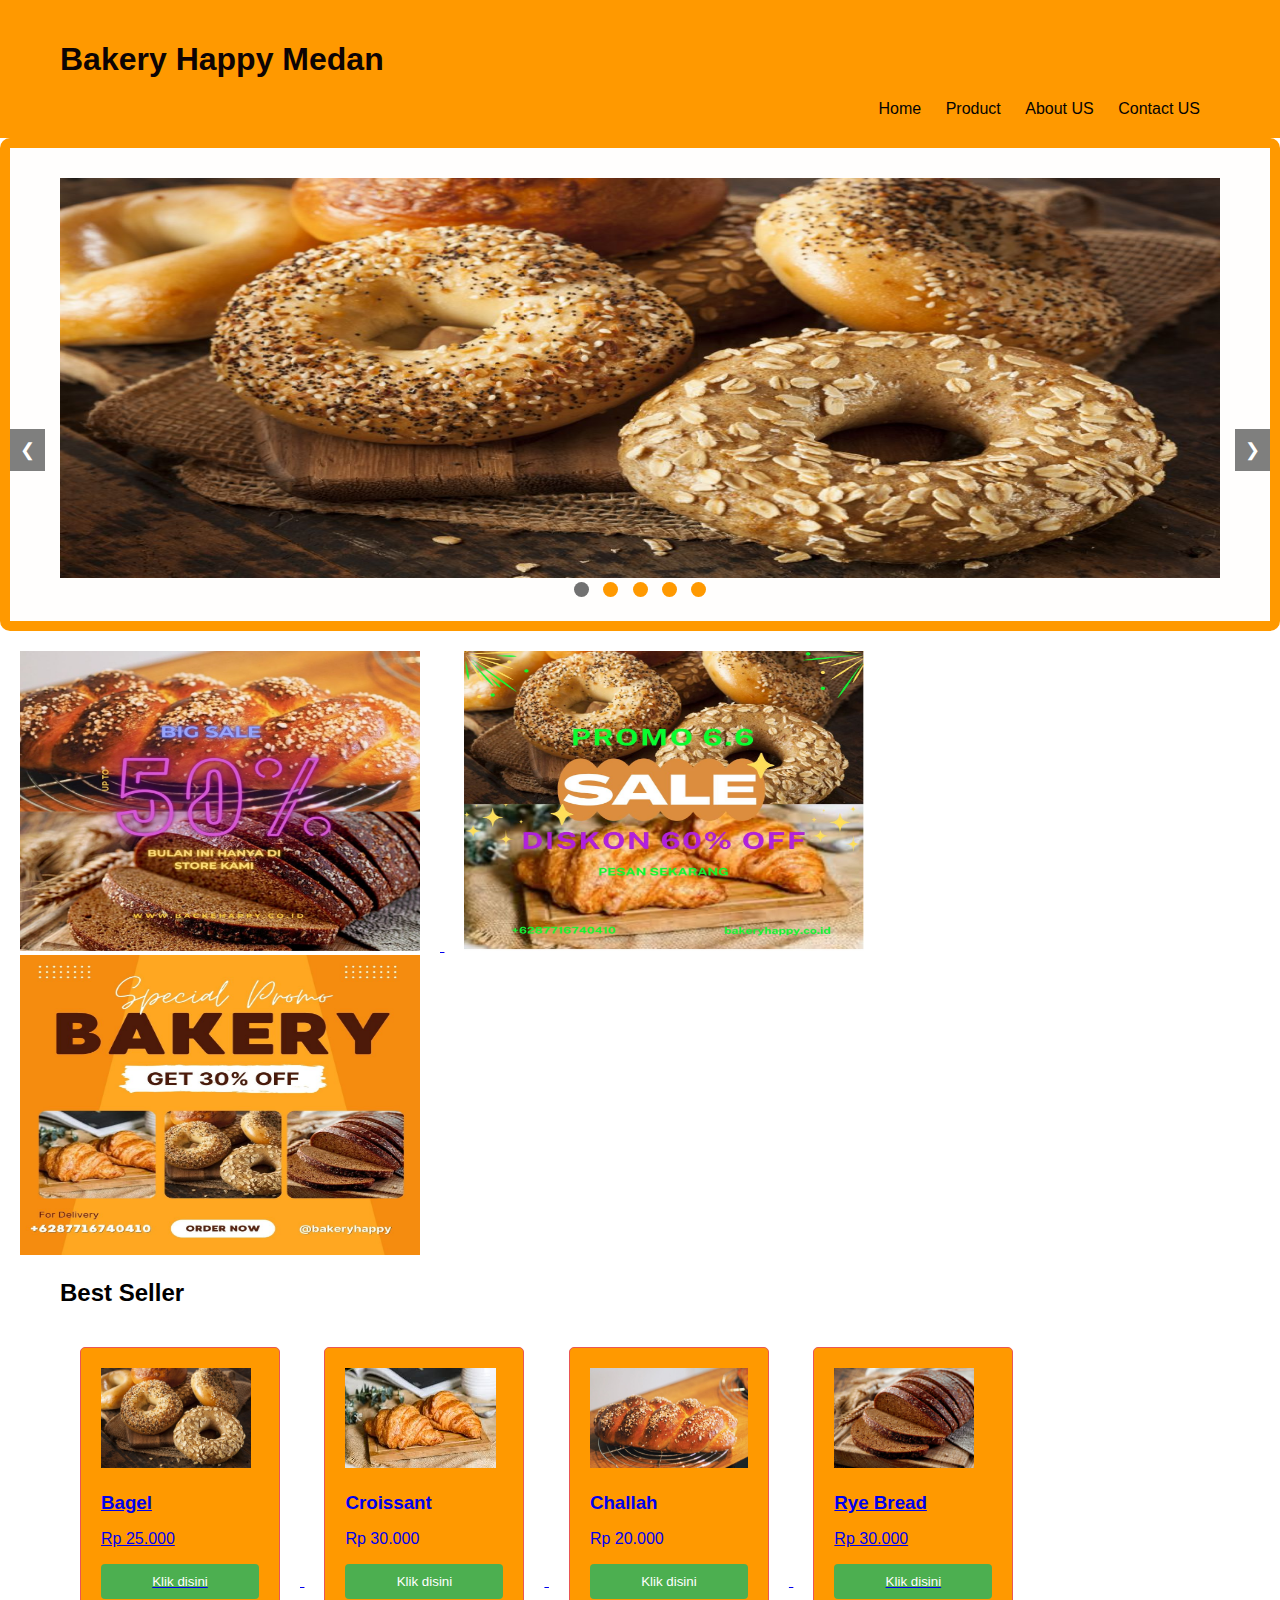
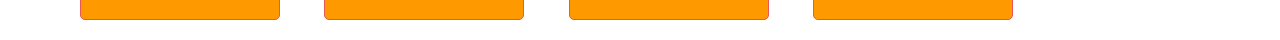
<file: index.html>
<!DOCTYPE html>
<html lang="id">
<head>
    <meta charset="UTF-8">
    <meta name="viewport" content="width=device-width, initial-scale=1.0">
    <title>Toko Roti</title>
    <link rel="stylesheet" href="style.css">
</head>
<body>

    <header>
        <div class="container">
            <h1>Bakery Happy Medan</h1>
            <nav>
                <ul>
                    <li><a href="index.html">Home</a></li>
                    <li><a href="produk.html">Product</a></li>
                    <li><a href="tentangkami.html">About US</a></li>
                    <li><a href="kontak.html">Contact US</a></li>
                </ul>
            </nav>
        </div>
    </header>

    <section class="hero">
        <div class="container">
          <div class="slideshow-container">
            <div class="mySlides fade">
              <img src="img/bgbagel.jpg" alt="Gambar Slider 1">
            </div>
      
            <div class="mySlides fade">
              <img src="img/bgchallah.jpg" alt="Gambar Slider 2">
            </div>
      
            <div class="mySlides fade">
              <img src="img/bgcrossaint.jpg" alt="Gambar Slider 3">
            </div>

            <div class="mySlides fade">
                <img src="img/bgbollio.jpg" alt="Gambar Slider 4">
            </div>

            <div class="mySlides fade">
                <img src="img/bgryebread.jpg" alt="Gambar Slider 5">
            </div>
      
            <a class="prev" onclick="plusSlides(-1)">&#10094;</a>
            <a class="next" onclick="plusSlides(1)">&#10095;</a>
      
            <div class="dots">
              <span class="dot" onclick="currentSlide(1)"></span> 
              <span class="dot" onclick="currentSlide(2)"></span> 
              <span class="dot" onclick="currentSlide(3)"></span> 
              <span class="dot" onclick="currentSlide(4)"></span>
              <span class="dot" onclick="currentSlide(5)"></span>
            </div>
          </div>
        </div>
    </section>

    <section class="promo">
        <div class="iklan">
            <a href="produk.html">
            <img src="img/Purple Neon Black Friday Discount Instagram Post.jpg">
            <img src="img/kuning merah modern promo diskon instagram post.jpg">
            <img src="img/226.jpg">
            </a>
        </div>
    </section>

    <section class="products">
        <div class="container">
            <h2>Best Seller</h2>
            <div class="product">
                <a href="produk.html">
                <img src="img/bagel2.jpg" alt="produk.html">
                <h3>Bagel</h3>
                <p>Rp 25.000</p>
                <button>Klik disini</button>
            </div>
            <div class="product">
                <img src="img/crossaint1.jpeg" alt="produk.html">
                <h3>Croissant</h3>
                <p>Rp 30.000</p>
                <button>Klik disini</button>
            </div>
            <div class="product">
                <img src="img/bgchallah.jpg" alt="produk.html">
                <h3>Challah</h3>
                <p>Rp 20.000</p>
                <button>Klik disini</button>
            </div>
            <div class="product">
                <img src="img/bgryebread.jpg" alt="produk.html">
                <h3>Rye Bread</h3>
                <p>Rp 30.000</p>
                <button>Klik disini</button>
                </a>
            </div>
        </div>
    </section>


    <div id="loginModal" class="modal">
        <div class="modal-content">
            <span class="close">&times;</span>
            <h2>Login</h2>
            <form>
                <label for="username">Username</label>
                <input type="text" id="username" name="username" required>
                <label for="password">Password</label>
                <input type="password" id="password" name="password" required>
                <button type="submit">Masuk</button>
            </form>
        </div>
    </div>


    <div id="signupModal" class="modal">
        <div class="modal-content">
            <span class="close">&times;</span>
            <h2>Daftar Akun Baru</h2>
            <form>
                <label for="newUsername">Username</label>
                <input type="text" id="newUsername" name="newUsername" required>
                <label for="newPassword">Password</label>
                <input type="password" id="newPassword" name="newPassword" required>
                <button type="submit">Daftar</button>
            </form>
        </div>
    </div>

    <script src="script.js"></script>
</body>
</html>
</file>
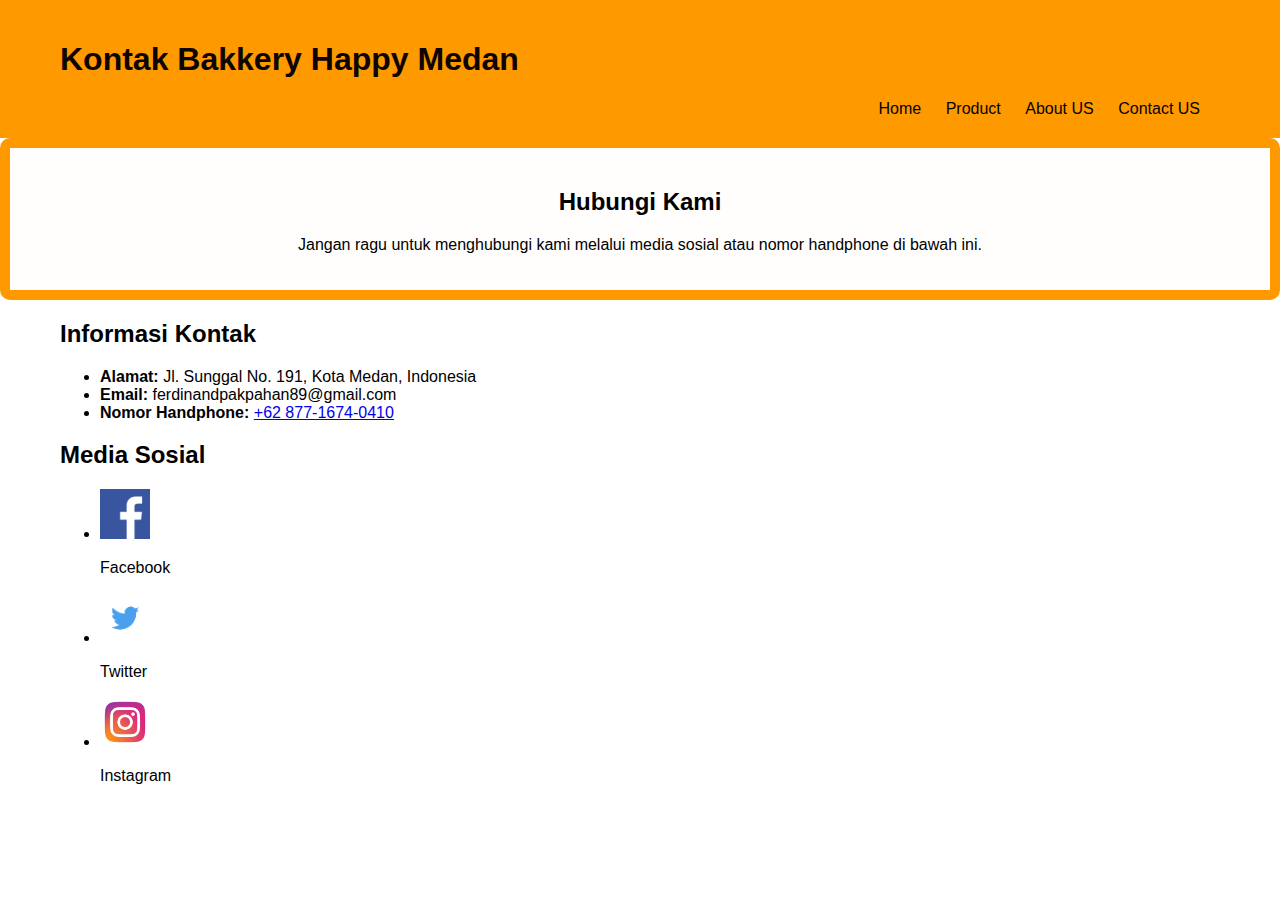
<file: kontak.html>
<!DOCTYPE html>
<html lang="en">
<head>
    <meta charset="UTF-8">
    <meta name="viewport" content="width=device-width, initial-scale=1.0">
    <title>Kontak Bakery Happy Medan</title>
    <link rel="stylesheet" href="style.css">
</head>
<body>

    <header>
        <div class="container">
            <h1>Kontak Bakkery Happy Medan</h1>
            <nav>
                <ul>
                    <li><a href="index.html">Home</a></li>
                    <li><a href="produk.html">Product</a></li>
                    <li><a href="tentangkami.html">About US</a></li>
                    <li><a href="kontak.html">Contact US</a></li>
                </ul>
            </nav>
        </div>
    </header>

    <section class="hero">
        <div class="container">
            <h2>Hubungi Kami</h2>
            <p>Jangan ragu untuk menghubungi kami melalui media sosial atau nomor handphone di bawah ini.</p>
        </div>
    </section>

    <section class="contact">
        <div class="container">
            <h2>Informasi Kontak</h2>
            <ul>
                <li><strong>Alamat:</strong> Jl. Sunggal No. 191, Kota Medan, Indonesia</li>
                <li><strong>Email:</strong> ferdinandpakpahan89@gmail.com</li>
                <li><strong>Nomor Handphone:</strong> <a href="tel:+6287716740410">+62 877-1674-0410</a></li>
            </ul>

            <h2>Media Sosial</h2>
            <ul class="social-icons">
                <li><a href="https://web.facebook.com/FerdinadDmauzerJr" target="_blank"><img src="img/fb.png" alt="Facebook"></a></li> <p>Facebook</p>
                <li><a href="https://x.com/FerdinandP61041" target="_blank"><img src="img/twit.png" alt="Twitter"></a></li> <p>Twitter</p>
                <li><a href="https://www.instagram.com/ferdinandpkphn_11/" target="_blank"><img src="img/insta.png" alt="Instagram"></a></li> <p>Instagram</p>
            </ul>
        </div>
    </section>


</body>
</html>
</file>
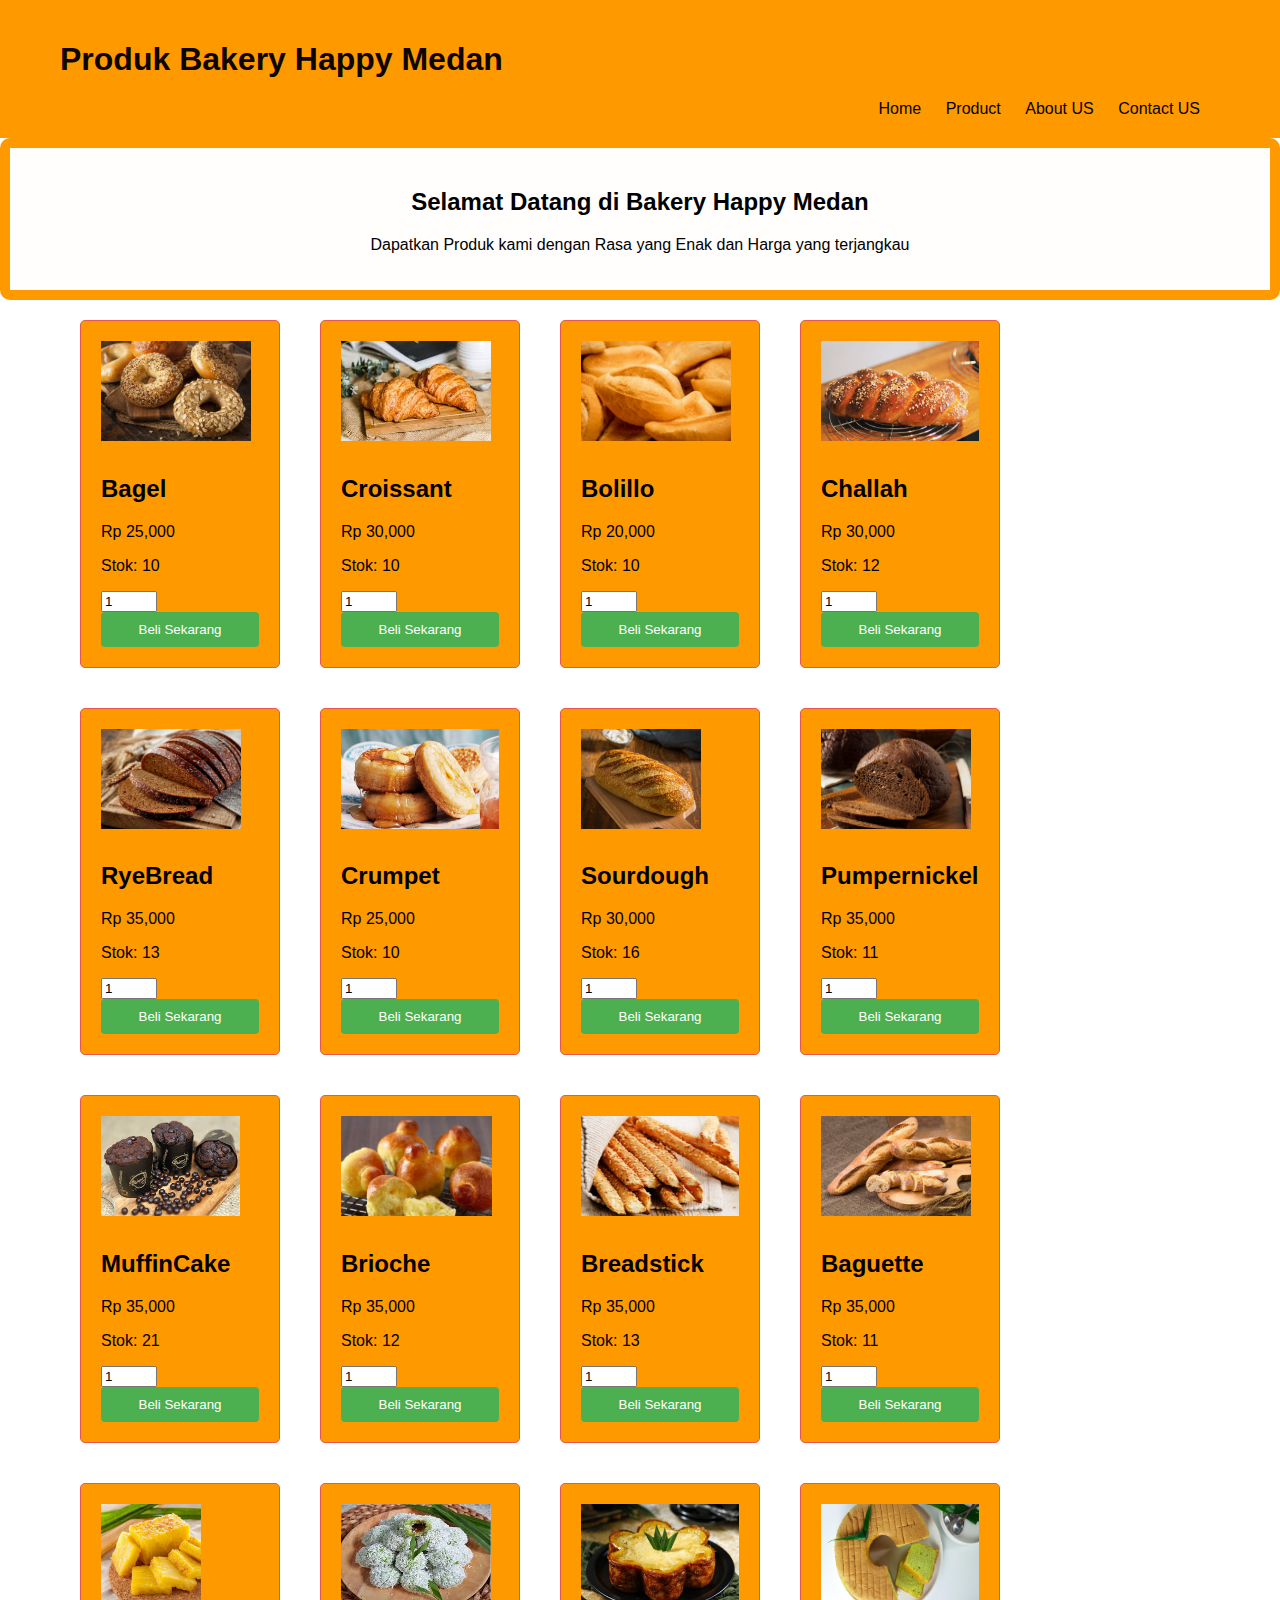
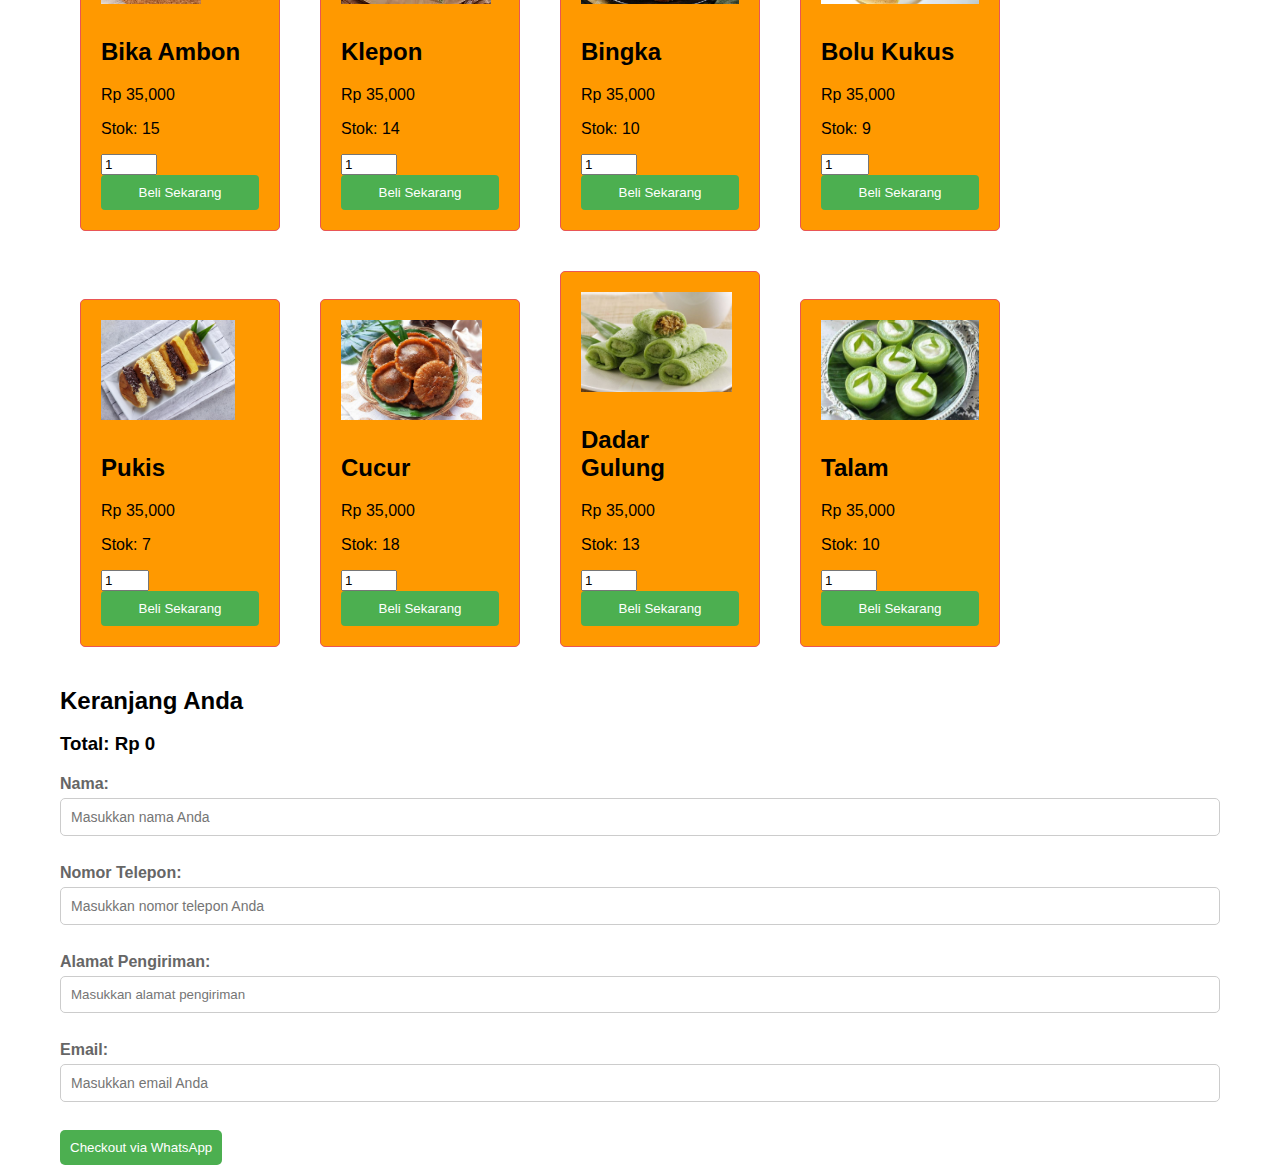
<file: produk.html>
<!DOCTYPE html>
<html lang="id">
<head>
    <meta charset="UTF-8">
    <meta name="viewport" content="width=device-width, initial-scale=1.0">
    <title>Produk Bakery Happy</title>
    <link rel="stylesheet" href="style.css">
</head>
<body>

    <header>
        <div class="container">
            <h1>Produk Bakery Happy Medan</h1>
            <nav>
                <ul>
                    <li><a href="index.html">Home</a></li>
                    <li><a href="produk.html">Product</a></li>
                    <li><a href="tentangkami.html">About US</a></li>
                    <li><a href="kontak.html">Contact US</a></li>
                </ul>
            </nav>
        </div>
    </header>

    <section class="hero">
        <div class="container">
            <h2>Selamat Datang di Bakery Happy Medan</h2>
            <p>Dapatkan Produk kami dengan Rasa yang Enak dan Harga yang terjangkau</p>
        </div>
    </section>

    <div id="products" class="container">
        <!-- Produk akan ditambahkan di sini oleh JavaScript -->
    </div>

    <div id="cart-container" class="container">
        <h2>Keranjang Anda</h2>
        <div id="cart"></div>
        <h3>Total: Rp <span id="total-price">0</span></h3>

        <!-- Input untuk nama, nomor telepon, alamat, dan email -->
        <div id="customer-info">
            <label for="name">Nama:</label>
            <input type="text" id="name" placeholder="Masukkan nama Anda"><br><br>
            <label for="phone">Nomor Telepon:</label>
            <input type="text" id="phone" placeholder="Masukkan nomor telepon Anda"><br><br>
            <label for="address">Alamat Pengiriman:</label>
            <input id="address" placeholder="Masukkan alamat pengiriman"><br><br>
            <label for="email">Email:</label>
            <input type="email" id="email" placeholder="Masukkan email Anda"><br><br>
        </div>

        <!-- Tombol untuk checkout dan memilih platform pengiriman -->
        <button onclick="checkout('whatsapp')">Checkout via WhatsApp</button>

        <style>
        #cart-container {
            margin-top: 20px;
        }

        #cart-container h2 {
            margin-bottom: 10px;
        }

        #cart {
            margin-bottom: 10px;
        }

        #cart div {
            margin-bottom: 5px;
        }

        #cart-container button {
            background-color: #4CAF50;
            color: white;
            border: none;
            padding: 10px;
            border-radius: 5px;
            cursor: pointer;
            margin-right: 10px;
        }

        #customer-info {
            margin-top: 20px;
        }

        #customer-info label {
            display: block;
            margin-bottom: 5px;
        }

        #customer-info input, #customer-info textarea, #customer-info select {
            width: 100%;
            padding: 10px;
            margin-bottom: 10px;
            border: 1px solid #ccc;
            border-radius: 5px;
        }
        </style>
    </div>

    <script>
        const products = [
            { id: 1, name: 'Bagel', price: 25000, stock: 10, image: 'img/bagel2.jpg' },
            { id: 2, name: 'Croissant', price: 30000, stock: 10, image: 'img/crossaint1.jpeg' },
            { id: 3, name: 'Bolillo', price: 20000, stock: 10, image: 'img/bgbollio.jpg' },
            { id: 4, name: 'Challah', price: 30000, stock: 12, image: 'img/bgchallah.jpg' },
            { id: 5, name: 'RyeBread', price: 35000, stock: 13, image: 'img/bgryebread.jpg' },
            { id: 6, name: 'Crumpet', price: 25000, stock: 10, image: 'img/crumpet.jpeg' },
            { id: 7, name: 'Sourdough', price: 30000, stock: 16, image: 'img/sourdough.avif' },
            { id: 8, name: 'Pumpernickel', price: 35000, stock: 11, image: 'img/Pumpernickel.jpg' },
            { id: 9, name: 'MuffinCake', price: 35000, stock: 21, image: 'img/muffin.jpg' },
            { id: 10, name: 'Brioche', price: 35000, stock: 12, image: 'img/brioche.jpeg' },
            { id: 11, name: 'Breadstick', price: 35000, stock: 13, image: 'img/Breadstick.jpg' },
            { id: 12, name: 'Baguette', price: 35000, stock: 11, image: 'img/Baguette.jpg' },
            { id: 13, name: 'Bika Ambon', price: 35000, stock: 15, image: 'img/bikaambon.jpg' },
            { id: 14, name: 'Klepon', price: 35000, stock: 14, image: 'img/klepon.jpeg' },
            { id: 15, name: 'Bingka', price: 35000, stock: 10, image: 'img/bingka.jpg' },
            { id: 16, name: 'Bolu Kukus', price: 35000, stock: 9, image: 'img/bolukukus.jpeg' },
            { id: 17, name: 'Pukis', price: 35000, stock: 7, image: 'img/pukis.jpeg' },
            { id: 18, name: 'Cucur', price: 35000, stock: 18, image: 'img/cucur.jpg' },
            { id: 19, name: 'Dadar Gulung', price: 35000, stock: 13, image: 'img/dadargulung.jpg' },
            { id: 20, name: 'Talam', price: 35000, stock: 10, image: 'img/talam.jpg' },
        ];

        let cart = [];

        function displayProducts() {
            const productContainer = document.getElementById('products');
            products.forEach(product => {
                const productDiv = document.createElement('div');
                productDiv.className = 'product';
                productDiv.innerHTML = `
                    <img src="${product.image}" alt="${product.name}">
                    <h2>${product.name}</h2>
                    <p>Rp ${product.price.toLocaleString()}</p>
                    <p>Stok: <span id="stock-${product.id}">${product.stock}</span></p>
                    <input type="number" min="1" max="${product.stock}" value="1" class="quantity" id="quantity-${product.id}">
                    <button id="buy-${product.id}" ${product.stock === 0 ? 'disabled' : ''} onclick="addToCart(${product.id})">
                        Beli Sekarang
                    </button>
                `;
                productContainer.appendChild(productDiv);
            });
        }

        function addToCart(productId) {
            const product = products.find(p => p.id === productId);
            const quantityInput = document.getElementById(`quantity-${productId}`);
            const quantity = parseInt(quantityInput.value);

            if (product && product.stock >= quantity) {
                product.stock -= quantity;
                document.getElementById(`stock-${productId}`).textContent = product.stock;
                const button = document.getElementById(`buy-${productId}`);
                if (product.stock === 0) {
                    button.disabled = true;
                }

                const cartProduct = cart.find(p => p.id === productId);
                if (cartProduct) {
                    cartProduct.quantity += quantity;
                } else {
                    cart.push({ ...product, quantity });
                }

                alert(`Anda membeli ${quantity} ${product.name}. Sisa stok: ${product.stock}`);
                displayCart();
            } else {
                alert('Stok tidak mencukupi');
            }
        }

        function displayCart() {
            const cartContainer = document.getElementById('cart');
            cartContainer.innerHTML = '';

            let totalPrice = 0;
            cart.forEach(product => {
                const productElement = document.createElement('div');
                productElement.textContent = `${product.name} - Rp ${product.price.toLocaleString()} x ${product.quantity}`;
                cartContainer.appendChild(productElement);

                totalPrice += product.price * product.quantity;
            });

            document.getElementById('total-price').textContent = totalPrice.toLocaleString();
        }

        function checkout(platform) {
            const name = document.getElementById('name').value;
            const phone = document.getElementById('phone').value;
            const address = document.getElementById('address').value;
            const email = document.getElementById('email').value;

            if (cart.length === 0) {
                alert('Keranjang Anda kosong. Tambahkan produk ke keranjang sebelum checkout.');
                return;
            }

            if (!name || !phone || !address || !email) {
                alert('Mohon lengkapi semua informasi pelanggan sebelum checkout.');
                return;
            }

            const orderDetails = cart.map(product => `${product.name} - Rp ${product.price.toLocaleString()} x ${product.quantity}`).join('\n');
            const totalPrice = document.getElementById('total-price').textContent;
            const message = `Terima kasih atas pesanan Anda!\n\nNama: ${name}\nNomor Telepon: ${phone}\nAlamat: ${address}\nEmail: ${email}\n\nDetail Pesanan:\n${orderDetails}\n\nTotal Harga: Rp ${totalPrice}`;

            if (platform === 'whatsapp') {
                const whatsappUrl = `https://api.whatsapp.com/send?phone=+6287716740410&text=${encodeURIComponent(message)}`;
                window.open(whatsappUrl, '_blank');
            }

            // Reset cart dan form input
            cart = [];
            displayCart();
            document.getElementById('name').value = '';
            document.getElementById('phone').value = '';
            document.getElementById('address').value = '';
            document.getElementById('email').value = '';
        }

        // Inisialisasi tampilan produk
        displayProducts();
    </script>
</body>
</html>
</file>
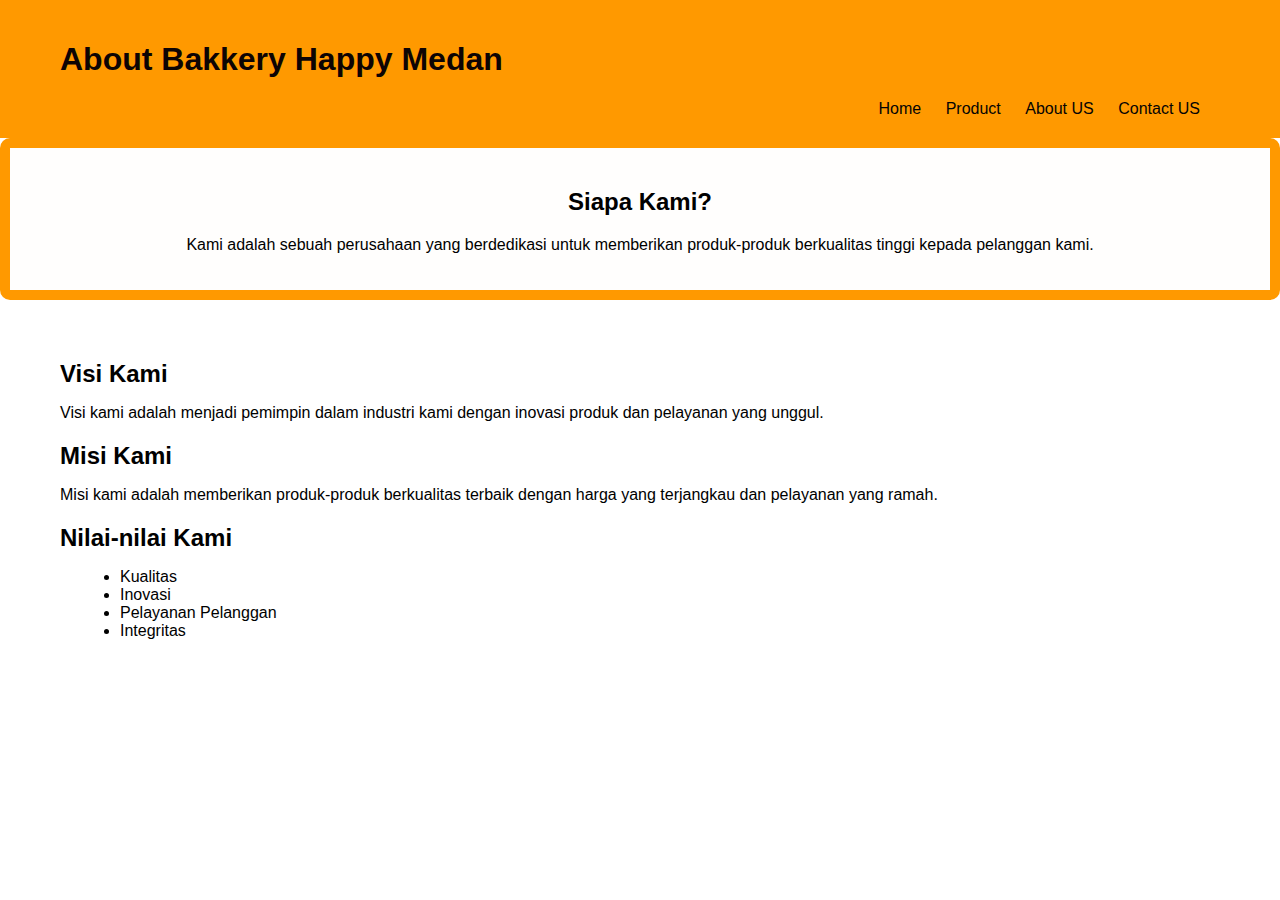
<file: tentangkami.html>
<!DOCTYPE html>
<html lang="en">
<head>
    <meta charset="UTF-8">
    <meta name="viewport" content="width=device-width, initial-scale=1.0">
    <title>About Bakery Happy Medan</title>
    <link rel="stylesheet" href="style.css">
</head>
<body>

    <header>
        <div class="container">
            <h1>About Bakkery Happy Medan</h1>
            <nav>
                <ul>
                    <li><a href="index.html">Home</a></li>
                    <li><a href="produk.html">Product</a></li>
                    <li><a href="tentangkami.html">About US</a></li>
                    <li><a href="kontak.html">Contact US</a></li>
                </ul>
            </nav>
        </div>
    </header>

    <section class="hero">
        <div class="container">
            <h2>Siapa Kami?</h2>
            <p>Kami adalah sebuah perusahaan yang berdedikasi untuk memberikan produk-produk berkualitas tinggi kepada pelanggan kami.</p>
        </div>
    </section>

    <section class="about">
        <div class="container">
            <h2>Visi Kami</h2>
            <p>Visi kami adalah menjadi pemimpin dalam industri kami dengan inovasi produk dan pelayanan yang unggul.</p>

            <h2>Misi Kami</h2>
            <p>Misi kami adalah memberikan produk-produk berkualitas terbaik dengan harga yang terjangkau dan pelayanan yang ramah.</p>

            <h2>Nilai-nilai Kami</h2>
            <ul>
                <li>Kualitas</li>
                <li>Inovasi</li>
                <li>Pelayanan Pelanggan</li>
                <li>Integritas</li>
            </ul>
        </div>
    </section>


</body>
</html>
</file>
<file: style.css>
/* General */
 body {
    background: #ffffff;
    font-family: Arial, sans-serif;
    margin: 0;
    padding: 0;
}

/* Header */
header {
    background-color: #ff9900;
    color: #0d0404;
    padding: 20px;
}

header h1 {
    text-align: left;
}

nav ul {
    list-style: none;
    margin: 0;
    padding: 0;
    text-align: right;
}

nav ul li {
    display: inline-block;
    margin-right: 20px;
}

nav ul li a {
    color: #050404;
    text-decoration: none;
}

/* Hero Section */
.hero {
    border: 10px solid #ff9900;
    border-radius: 10px;
    background-color: #fffefd;
    text-align: center;
    padding: 20px;
}

.hero-slider {
    display: flex;
    justify-content: center;
    overflow: hidden;
}

.hero-slider img {
    width: 100%;
    height: auto;
    margin: 10px;
    transition: transform 0.5s ease;
}

/* Slideshow */
.slideshow-container {
    max-width: 100%;
    margin-top: 10px;
}

.mySlides img {
    width: 100%;
    height: 400px;
}

.prev, .next {
    cursor: pointer;
    position: absolute;
    top: 50%;
    transform: translateY(-50%);
    font-size: 18px;
    color: #fff;
    background-color: rgba(0, 0, 0, 0.5);
    padding: 10px;
}

.prev {
    left: 10px;
}

.next {
    right: 10px;
}

.dot {
    cursor: pointer;
    height: 15px;
    width: 15px;
    margin: 0 5px;
    background-color: #ff9900;
    border-radius: 50%;
    display: inline-block;
    transition: background-color 0.6s ease;
}

.active, .dot:hover {
    background-color: #717171;
}

/* Product Section */
.product-container {
    padding: 50px 0;
    background-color: #fffefd;
    text-align: center;
}

.product {
    display: inline-block;
    border: 1px solid #e95656;
    border-radius: 5px;
    background-color: #ff9900;
    padding: 20px;
    margin: 20px;
    width: 200px;
}

.product img {
    max-width: 100%;
    height: 100px;
    margin-bottom: 10px;
}

.product h3 {
    margin: 10px 0;
}

.product button {
    background-color: #4CAF50;
    color: white;
    border: none;
    padding: 10px 20px;
    text-align: center;
    display: block;
    width: 100%;
    cursor: pointer;
    border-radius: 4px;
}

/* Advertisement Section */
.iklan {
    display: flex;
    justify-content: center;
    align-items: center;
    margin: 20px 0;
}

.iklan img {
    width: 400px;
    height: 300px;
    margin: 0 20px;
}

/* Modal */
.modal {
    display: none;
    position: fixed;
    z-index: 1;
    left: 0;
    top: 0;
    width: 100%;
    height: 100%;
    overflow: auto;
    background-color: rgb(255, 255, 255);
}

.modal-content {
    background-color: #fefefe;
    margin: 15% auto;
    padding: 20px;
    border: 1px solid #888;
    width: 80%;
    max-width: 400px;
    position: relative;
}

.close {
    position: absolute;
    right: 10px;
    top: 5px;
    font-size: 30px;
    font-weight: bold;
    cursor: pointer;
}

/* General Styles */
* {
    box-sizing: border-box;
}

.container {
    max-width: 1200px;
    margin: 0 auto;
    padding: 0 20px;
}

/* About Section */
.about {
    padding: 40px 0;
}

.about h2 {
    margin-bottom: 10px;
}

.about p {
    margin-bottom: 20px;
}

.about ul {
    list-style-type: disc;
    margin-left: 20px;
}

/* Footer */
footer {
    background-color: #ff9900;
    color: #fff;
    text-align: center;
    padding: 10px 0;
    position: absolute;
    bottom: 0;
    width: 100%;
}

.social-icons img {
    width: 50px;
    height: 50px;
}

/* Form Styles */
label {
    font-weight: bold;
    display: block;
    margin-bottom: 5px;
    color: #666;
}

input[type="text"],
input[type="email"],
textarea {
    width: calc(100% - 20px);
    padding: 10px;
    font-size: 14px;
    border: 1px solid #ddd;
    border-radius: 4px;
    margin-bottom: 10px;
}

/* Media Queries */
@media (max-width: 768px) {
    nav ul {
        text-align: left;
    }

    nav ul li {
        display: block;
        margin-right: 0;
        margin-bottom: 10px;
    }

    .product {
        width: calc(100% - 40px);
    }

    .iklan {
        flex-direction: column;
    }

    .iklan img {
        width: 100%;
        height: auto;
        margin: 10px 0;
    }

    .modal-content {
        width: 90%;
        margin-top: 30%;
    }
}

@media (max-width: 480px) {
    header {
        padding: 10px;
    }

    header h1 {
        font-size: 1.5em;
    }

    .prev, .next {
        font-size: 12px;
        padding: 5px;
    }

    .product {
        width: calc(100% - 40px);
        margin: 10px;
    }

    .product img {
        height: auto;
    }
}
</file>
